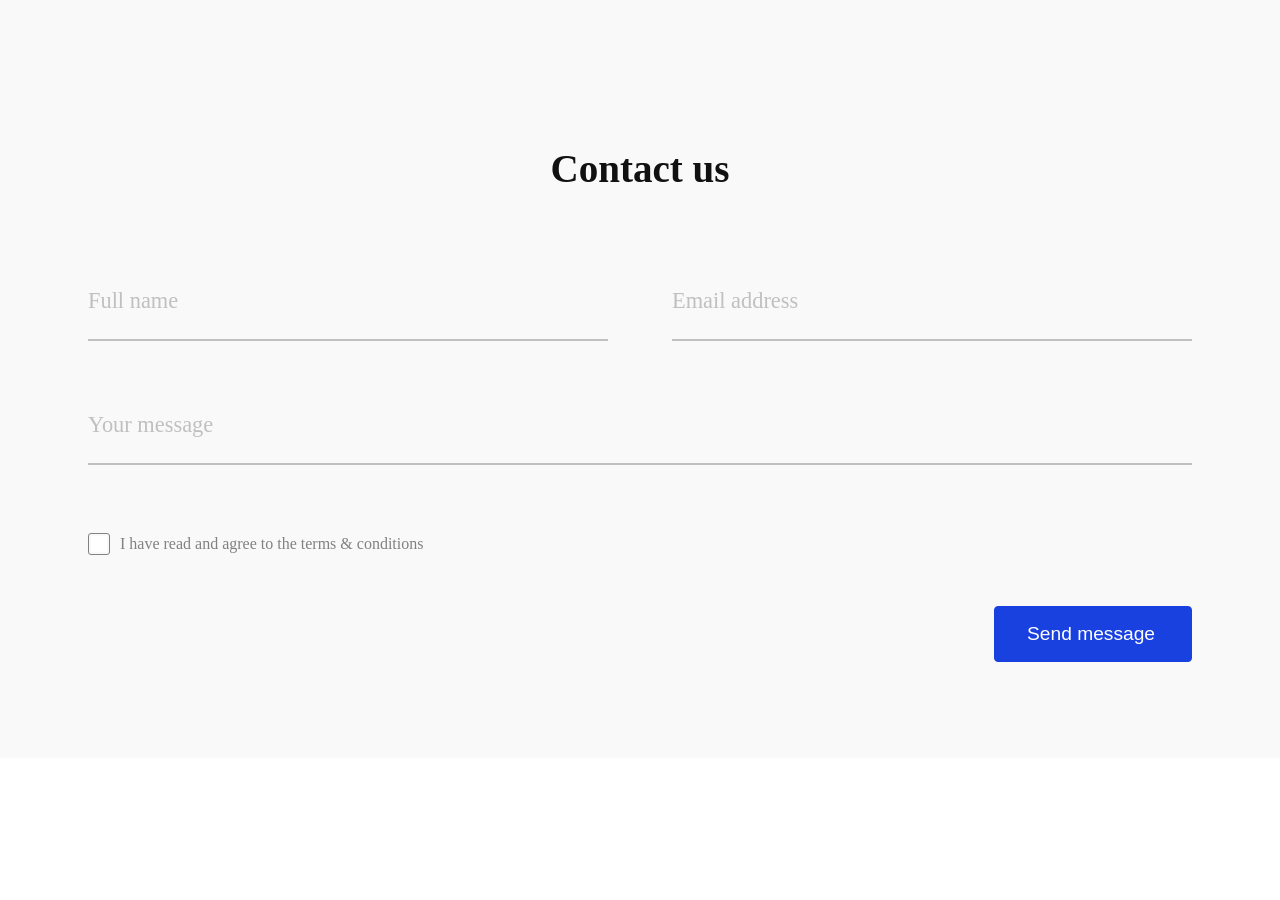
<file: public/contact-form/index.html>
<!DOCTYPE html>
<html lang="en">
	<head>
		<title></title> 
		<meta name="Description" content="" />
		<meta charset="UTF-8" />
		<meta name="viewport" content="width=device-width, initial-scale=1.0" />
		<meta http-equiv="X-UA-Compatible" content="ie=edge" />
		<link href="https://fonts.googleapis.com/css?family=Poppins:400,600|Roboto" rel="stylesheet">
		<link href="../assets/css/global.css?t=1688118513851" rel="stylesheet">
		<link href="styles.css?t=1688118513851" rel="stylesheet">
	</head>
	<body>
		<div id="content">


		</div>
		<script type="text/javascript" src="index.js?t=1688118513851"></script>
		<script>

			document.addEventListener("DOMContentLoaded", () => {
						
				new kr54xj(
					{ 
						"title": "Contact Form",
						"slug": "contact-form",
						"layout": "default",
						"preview": true,
						"template": "universal",
						"version": "1.0.3",
						"keywords": "contacts, form, email, message, notifications",
						"description": "Contact form with email notification system",
						"header": {
							"input": "richtext",
							"title": "Header",
							"value": "<center><h2>Contact us</h2></center>",
							"hint": "Header title or description."
						},
						"borderstyle": {
							"input": "range",
							"title": "Border Style",
							"value": "4",
							"default": "4",
							"min": "0",
							"max": "40",
							"hint": "Specify border roundness in pixels"
						},
						"ctatext": {
							"input": "text",
							"title": "Button Text",
							"value": "Send message",
							"default": "#1941df",
							"hint": "Button call to action text."
						},
						"termstext": {
							"input": "text",
							"title": "Terms Note",
							"value": "I have read and agree to the terms & conditions",
							"default": "",
							"hint": "Terms of service call to action text."
						},
						"csslibs": "",
						"jslibs": "",
						"c": {
							"section": "background-color:#f9f9f9;",
							"container": "max-width:1168px;padding-left:16px;padding-right:16px;",
							"classes": "pdm "
						}
					}
				);			
			});

		</script>
	</body>
</html>
</file>
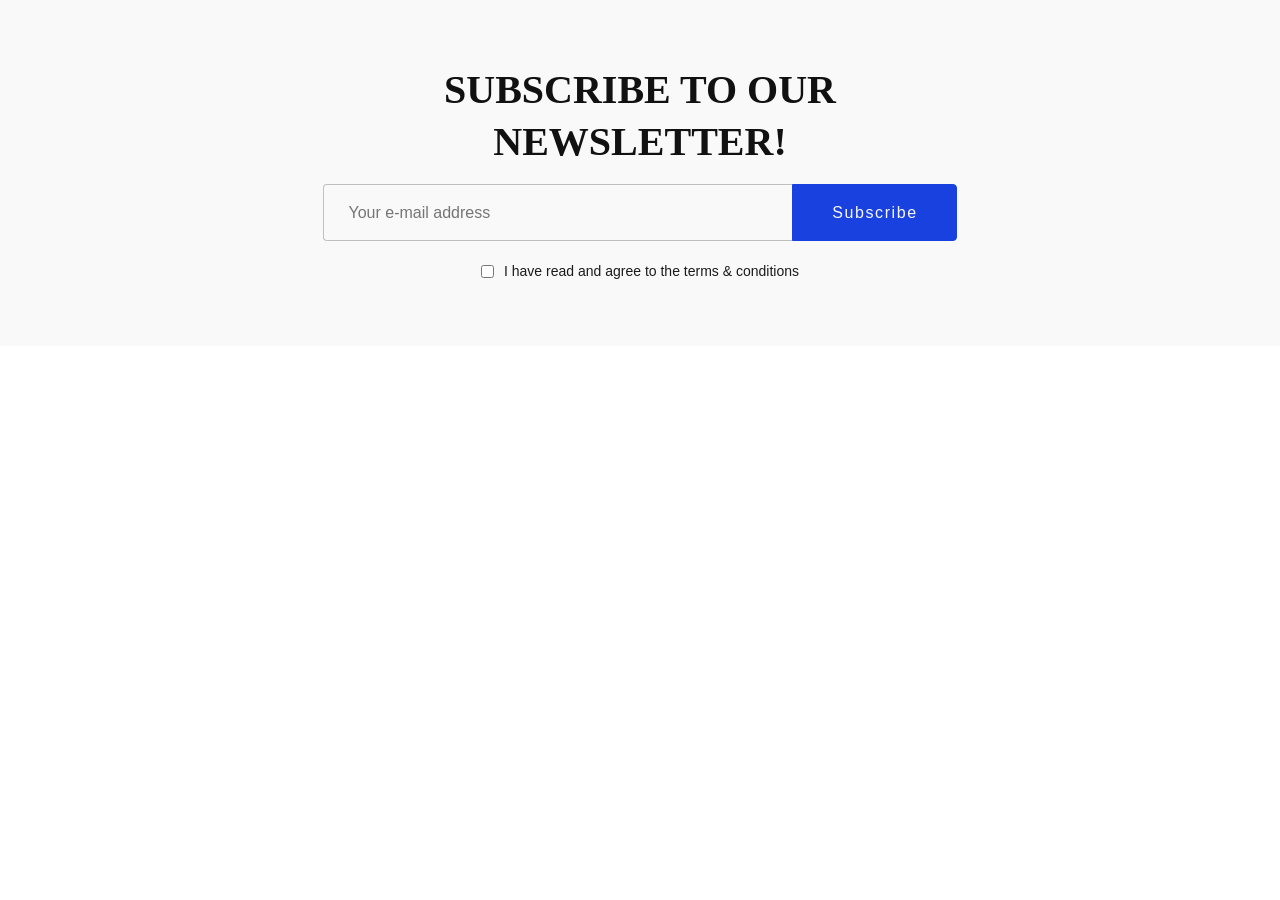
<file: public/email-subscription/index.html>
<!DOCTYPE html>
<html lang="en">
	<head>
		<title></title> 
		<meta name="Description" content="" />
		<meta charset="UTF-8" />
		<meta name="viewport" content="width=device-width, initial-scale=1.0" />
		<meta http-equiv="X-UA-Compatible" content="ie=edge" />
		<link href="https://fonts.googleapis.com/css?family=Poppins:400,600|Roboto" rel="stylesheet">
		<link href="../assets/css/global.css?t=1688118513851" rel="stylesheet">
		<link href="styles.css?t=1688118513851" rel="stylesheet">
	</head>
	<body>
		<div id="content">


		</div>
		<script type="text/javascript" src="index.js?t=1688118513851"></script>
		<script>

			document.addEventListener("DOMContentLoaded", () => {
						
				new kqaUcT(
					{ 
						"title": "Email Subscription",
						"slug": "email-subscription",
						"layout": "default",
						"preview": true,
						"template": "universal",
						"version": "1.0.3",
						"keywords": "newsletter, subscription, emails, mailchimp, notifications",
						"description": "Email subscription layout",
						"header": {
							"input": "richtext",
							"title": "Header",
							"value": "<center><h3>SUBSCRIBE TO OUR NEWSLETTER!</h3></center>",
							"hint": "Header title or description."
						},
						"borderstyle": {
							"input": "range",
							"title": "Border Style",
							"value": "4",
							"default": "4",
							"min": "0",
							"max": "40",
							"hint": "Specify border roundness in pixels"
						},
						"ctatext": {
							"input": "text",
							"title": "Button Text",
							"value": "Subscribe",
							"default": "#1941df",
							"hint": "Button call to action text."
						},
						"termstext": {
							"input": "text",
							"title": "Terms Note",
							"value": "I have read and agree to the terms & conditions",
							"default": "",
							"hint": "Terms of service call to action text."
						},
						"bgimage": {
							"input": "image",
							"title": "Background Image",
							"value": "",
							"default": "",
							"sizes": [
								"1200"
							],
							"hint": "Recommended image size is 1200px wide."
						},
						"bgcolor": {
							"input": "color",
							"title": "Background Color",
							"value": "#1941df",
							"default": "#1941df",
							"hint": "Background color overlay"
						},
						"bgcolorintensity": {
							"input": "range",
							"title": "Background Color Intensity",
							"value": "80",
							"default": "80",
							"min": "0",
							"max": "100",
							"hint": "Background color intensity"
						},
						"bgcolorintensity": {
							"input": "range",
							"title": "Background Color Intensity",
							"value": "80",
							"default": "80",
							"min": "0",
							"max": "100",
							"hint": "Background color intensity"
						},
						"csslibs": "",
						"jslibs": "",
						"c": {
							"section": "background-color:#f9f9f9;",
							"container": "max-width:1168px;padding-left:16px;padding-right:16px;",
							"classes": "pdm "
						}
					}
				);			
			});

		</script>
	</body>
</html>
</file>
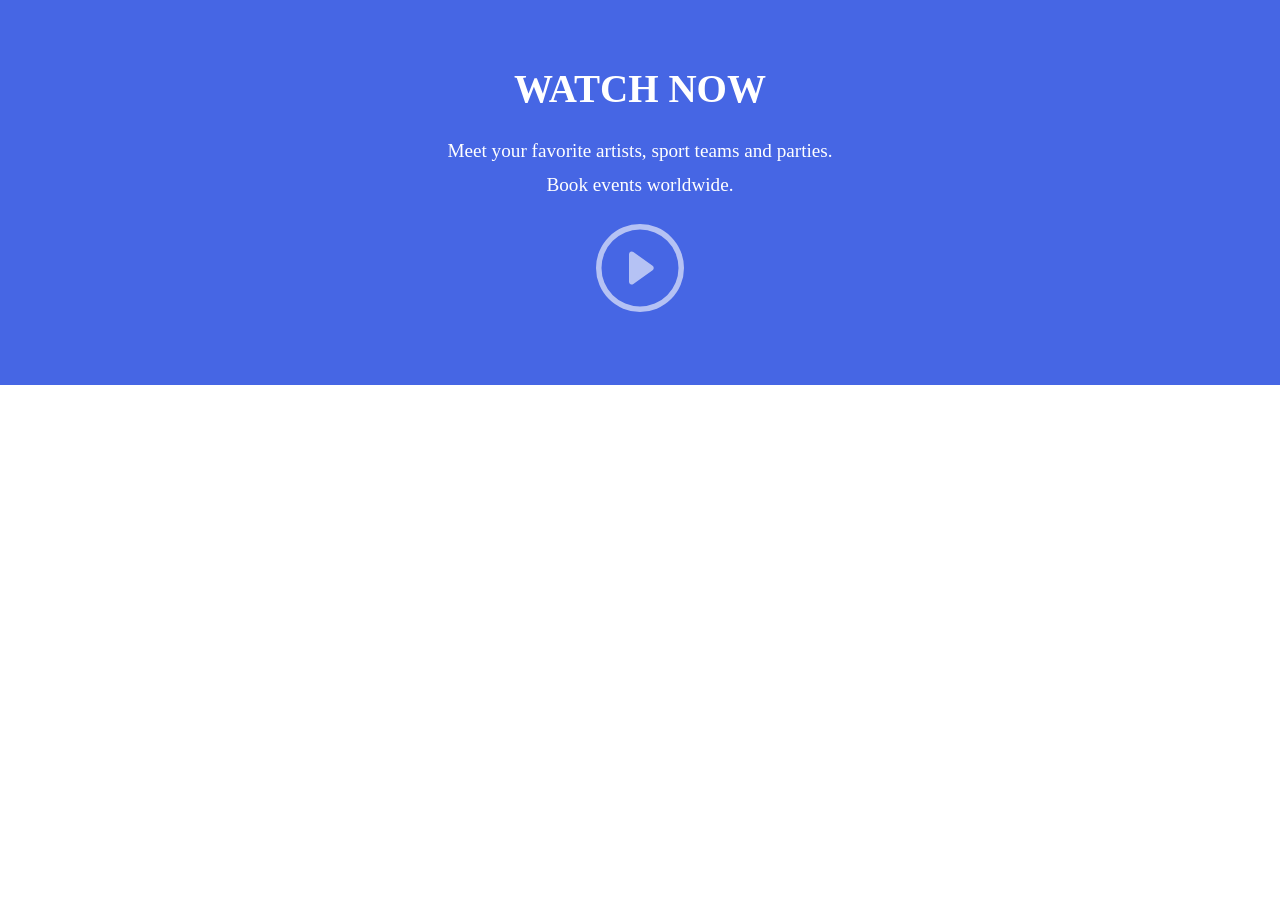
<file: public/interactive-banner/index.html>
<!DOCTYPE html>
<html lang="en">
	<head>
		<title></title> 
		<meta name="Description" content="" />
		<meta charset="UTF-8" />
		<meta name="viewport" content="width=device-width, initial-scale=1.0" />
		<meta http-equiv="X-UA-Compatible" content="ie=edge" />
		<link href="https://fonts.googleapis.com/css?family=Poppins:400,600|Roboto" rel="stylesheet">
		<link href="../assets/css/global.css?t=${timestamp}" rel="stylesheet">
		<link href="styles.css?t=${timestamp}" rel="stylesheet">
	</head>
	<body>
		<div id="content">


		</div>
		<script type="text/javascript" src="index.js?t=${timestamp}"></script>
		<script>

			document.addEventListener("DOMContentLoaded", () => {
						
				new kRBDSM(
					{
						"id":	"1000",
						"version": "1.0.0",
						"title": "Interactive Banner",
						"description": "Layout to add live Interactive Banner preview to your website",
						"preview": true,
						"slug": "interactive-banner",
						"header": {
							"input": "richtext",
							"title": "Header",
							"value": "",
							"hint": "Header title or description."
						},
						"title": {
							"input": "text", 
							"title": "Banner Title", 
							"value": "WATCH NOW", 
							"default": "", 
							"hint": "Banner title." 
						},
						"caption": {
							"input": "text", 
							"title": "Caption", 
							"value": "Meet your favorite artists, sport teams and parties. Book events worldwide.", 
							"default": "", 
							"hint": "Banner caption." 
						},
						"url": {
							"input": "text",
							"title": "Embed url",
							"value": "https://www.youtube.com/embed/fkJzkfr8f1M",
							"default": "",
							"hint": ""
						},
						"template": "universal",
						"csslibs": "",
						"jslibs": "",
						"keywords": "my layout, kenzap",
						"c": {
							"section": "background-color:#f9f9f9;",
							"container": "max-width:1168px;padding-left:16px;padding-right:16px;",
							"classes": "pdm "
						}
					}
				);			
			});

		</script>
	</body>
</html>
</file>
<file: public/assets/css/global.css>
:root {
    --txtColorA: #111111;
    --txtColorB: #818181;
    --txtColorC: #ffffff;
    --linkColorA: #1941DF;
    --linkColorB: #1941dfd0;
    --baseColorA: #1941df;
    --baseColorB: #1941df;
    --accColorA: #1941df;
    --accColorB: #1941df;
    --grayColorA: #F7F7F7;
    --grayColorB: #c0c0c0;
    --grayColorC: #818181;
  }
  html{font-size:16px; line-height: 1.75; -webkit-text-size-adjust: 100%; }
  body{margin: 0; line-height: 1.75; font-weight: 400; font-family: Red Hat Mono; color: var(--txtColorA); }
  h1, h2, h3, h4, h5{font-weight: 600; line-height: 1.3; margin: 3rem 0 1.38rem; font-family: Red Hat Mono}
  h1{font-size: 3.052em;}
  h2{font-size: 2.441em;}
  h3{font-size: 1.953em;}
  h4{font-size: 1.563em;}
  h5{font-size: 1.25em;}
  p{margin-bottom: 1rem;}
  b,strong{font-weight: 600;}
  small{font-size: 80%;}
  
  /* section spacings */
  section.pd0{padding-top:0;padding-bottom:0;}
  section.pds{padding-top:32px;padding-bottom:32px;}
  section.pdm{padding-top:64px;padding-bottom:64px;}
  section.pdl{padding-top:128px;padding-bottom:128px;}
  section.pde{padding-top:172px;padding-bottom:172px;}
  @media screen and (max-width: 500px){ .section.pdl, section.pde{padding-top:64px;padding-bottom:64px;} }
  
  /* button styles */
  .btns,.btnl,.btn{transition:all 0.24s;margin-bottom:1rem;padding: 0.5rem 1.5rem;border: 1px solid var(--baseColorA);text-decoration: none;color: var(--txtColorA);display: inline-block;}
  .btns{padding: 0.5rem 0.75rem;font-size: 0.8rem;line-height: 1rem;}
  .btnl{padding: 1rem 2rem;font-size: 1.2rem;line-height: 1rem;}
  .btns:hover,.btnl:hover,.btn:hover{background-color: var(--baseColorA);color: var(--txtColorC);}
</file>
<file: public/contact-form/styles.css>
.kr54xj img, .kr54xj ul, .kr54xj li {
  padding: 0;
  margin: 0;
  box-shadow: none;
  border: none;
  text-decoration: none;
  list-style: none;
}

.kr54xj .container {
  max-width: 1168px;
  padding: 0 16px;
  margin: 0 auto;
}

.kr54xj .kp-form {
  display: flex;
  flex-flow: row wrap;
  box-sizing: border-box;
}

.kr54xj .kp-form .half {
  flex: 0 0 50%;
  display: flex;
}

.kr54xj .kp-form .full {
  flex: 0 0 100%;
  display: flex;
}

.kr54xj .material-icons {
  font-size: 18px;
  margin-left: 4px;
}

.kr54xj .center {
  height: 100vh;
  display: flex;
  justify-content: center;
  align-items: center;
}

/*  TITLE  */
.kr54xj .title {
  grid-row: 1/2;
  grid-column: 1/4;
  padding: 2.8rem 4rem;
  margin-bottom: 1.4rem;
  font-size: 3.2rem;
  color: #373737;
  border-radius: 0.4rem 0.4rem 0 0;
  background: #f2f2f2;
  font-weight: 700;
}

/*  FORM  */
.kr54xj .form {
  display: flex;
  flex-direction: column;
  padding: 32px;
  box-sizing: border-box;
  position: relative;
}
.kr54xj .form__1 {
  grid-row: 2/3;
}
.kr54xj .form__2 {
  grid-row: 3/4;
}
.kr54xj .form__3 {
  grid-row: 4/5;
}
.kr54xj .form.active label {
  transform: translateY(-1.6rem);
  visibility: visible;
  font-size: 1.3rem;
  color: var(--baseColorA);
}
.kr54xj .form__input {
  font-size: 1.4rem;
  padding: 1rem 0;
  border: none;
  background: transparent;
  border-bottom: 2px solid var(--grayColorB);
  transition: all 0.3s;
}
.kr54xj .form__input:focus {
  outline: none;
  border-bottom: 2px solid var(--grayColorB);
}
.kr54xj .form__input:focus:invalid {
  border-bottom: 2px solid var(--baseColorA);
}
.kr54xj .form__label {
  font-size: 1.4rem;
  color: var(--grayColorB);
  position: absolute;
  top: 2rem;
  pointer-events: none;
  transition: all 0.3s;
}
.kr54xj .form__btn {
  background-color: var(--baseColorA);
  color: #fff;
  border: 1px solid var(--baseColorA);
  font-size: 1.2rem;
  padding: 16px 32px;
  margin: 2.8rem 0 0rem 0rem;
  float: right;
  cursor: pointer;
  border-radius: var(--borderStyle);
  overflow: hidden;
  position: relative;
  transition: all 0.24s;
}
.kr54xj .form__btn p {
  margin: 0;
}
.kr54xj .form__btn:focus {
  outline: 0;
}
.kr54xj .form__btn:hover {
  background-color: #fff;
  color: var(--baseColorA);
}
.kr54xj .form__btn--invisible {
  position: absolute;
  width: 100%;
  left: 0;
  top: -100%;
}
.kr54xj .form__btn--invisible.visible {
  top: 11px;
}
.kr54xj .form__btn--visible {
  display: flex;
  justify-content: center;
  align-items: center;
}
.kr54xj .form__btn--visible.invisible {
  transform: translateY(200%);
}
.kr54xj .form .kenzap-checkbox {
  margin: 0 0 4px;
}
.kr54xj .form .kenzap-checkbox label {
  display: inline-block;
  vertical-align: middle;
  position: relative;
  padding-left: 32px;
  color: var(--txtColorB);
  font-size: 1rem;
  height: 1.4rem;
  line-height: 1.4rem;
  cursor: pointer;
}
.kr54xj .form .kenzap-checkbox label::before {
  content: "";
  display: inline-block;
  position: absolute;
  width: 16px;
  height: 16px;
  left: 0;
  margin-left: 0px;
  border: 1px solid var(--txtColorB);
  border-radius: 3px;
  background-color: var(--bc, #fff);
  background-clip: content-box;
  padding: 2px;
  -webkit-transition: border 0.15s ease-in-out, color 0.15s ease-in-out;
  -o-transition: border 0.15s ease-in-out, color 0.15s ease-in-out;
  transition: border 0.15s ease-in-out, color 0.15s ease-in-out;
  -webkit-box-sizing: content-box;
  -moz-box-sizing: content-box;
  box-sizing: content-box;
}
.kr54xj .form .kenzap-checkbox input[type=checkbox] {
  opacity: 0;
  z-index: 1;
  padding: 8px;
  margin-top: 8px;
  transform: scale(1.5);
  position: absolute;
  cursor: pointer;
}
.kr54xj .form :checked + label {
  color: var(--txtColorB);
}
.kr54xj .form input[type=checkbox]:checked + label::before {
  background-color: var(--baseColorA);
  border-color: var(--txtColorB);
}
@media only screen and (max-width: 680px) {
  .kr54xj .form.half {
    flex: 0 0 100%;
    display: flex;
  }
}

/*  MAIL ICON  */
.kr54xj .container-mail {
  grid-column: 2/3;
  grid-row: 2/6;
  display: flex;
  justify-content: center;
  align-items: center;
  width: 31rem;
  height: 28rem;
  margin-bottom: 4rem;
}

.kr54xj .mail {
  position: relative;
  top: -4rem;
  left: -6rem;
}
.kr54xj .mail__top {
  position: absolute;
  top: -5.7rem;
  width: 0;
  height: 0;
  border-right: 8rem solid transparent;
  border-left: 8rem solid transparent;
  border-bottom: 5.8rem solid #ffab17;
  z-index: 0;
}
.kr54xj .mail__top.closed {
  transition: transform 0.6s 0.8s, z-index 0.2s 0.4s;
  z-index: 2;
  transition-delay: 0.5s;
  transform-origin: bottom left;
  transform: rotate3d(1, 0, 0, 180deg);
}
.kr54xj .mail__back {
  position: absolute;
  background: #ffab17;
  width: 16rem;
  height: 10rem;
  box-shadow: 0 0.1rem 1rem rgba(0, 0, 0, 0.3);
}
.kr54xj .mail__left {
  position: absolute;
  width: 0;
  height: 0;
  border-left: 8rem solid #ffc867;
  border-top: 5rem solid transparent;
  border-bottom: 5rem solid transparent;
}
.kr54xj .mail__right {
  position: absolute;
  left: 8rem;
  width: 0;
  height: 0;
  border-right: 8rem solid #ffc867;
  border-top: 5rem solid transparent;
  border-bottom: 5rem solid transparent;
}
.kr54xj .mail__bottom {
  position: absolute;
  top: 4.92rem;
  width: 0;
  height: 0;
  border-right: 8rem solid transparent;
  border-left: 8rem solid transparent;
  border-bottom: 5.08rem solid #ffbb43;
}
.kr54xj .mail__letter {
  position: absolute;
  top: -4rem;
  left: 2rem;
  width: 12rem;
  height: 9rem;
  background: #fff;
  box-shadow: 0 0 0.8rem rgba(0, 0, 0, 0.15);
  overflow: hidden;
  transition: all 0.8s ease;
}
.kr54xj .mail__letter.move {
  transform: translateY(45px);
}
.kr54xj .mail__letter * {
  background: #e0e0e0;
}
.kr54xj .mail__letter-square {
  position: absolute;
  top: 3rem;
  left: 1rem;
  width: 3.8rem;
  height: 4rem;
}
.kr54xj .mail__letter-square::before {
  content: "";
  position: absolute;
  top: -2rem;
  width: 10rem;
  height: 1.5rem;
  background: inherit;
}
.kr54xj .mail__letter-lines {
  top: 4.9rem;
  left: 5.8rem;
}
.kr54xj .mail__letter-lines, .kr54xj .mail__letter-lines::before, .kr54xj .mail__letter-lines::after {
  content: "";
  position: absolute;
  width: 5rem;
  height: 0.3rem;
  background: #e0e0e0;
}
.kr54xj .mail__letter-lines::before {
  top: -1rem;
}
.kr54xj .mail__letter-lines::after {
  top: 1rem;
}
</file>
<file: public/email-subscription/styles.css>
.glide {
  position: relative;
  width: 100%;
  box-sizing: border-box;
}
.glide * {
  box-sizing: inherit;
}
.glide__track {
  overflow: hidden;
}
.glide__slides {
  position: relative;
  width: 100%;
  list-style: none;
  backface-visibility: hidden;
  transform-style: preserve-3d;
  touch-action: pan-Y;
  overflow: hidden;
  margin: 0;
  padding: 0;
  white-space: nowrap;
  display: flex;
  flex-wrap: nowrap;
  will-change: transform;
}
.glide__slides--dragging {
  user-select: none;
}
.glide__slide {
  width: 100%;
  height: 100%;
  flex-shrink: 0;
  white-space: normal;
  user-select: none;
  -webkit-touch-callout: none;
  -webkit-tap-highlight-color: transparent;
}
.glide__slide a {
  user-select: none;
  -webkit-user-drag: none;
  -moz-user-select: none;
  -ms-user-select: none;
}
.glide__arrows {
  -webkit-touch-callout: none;
  user-select: none;
}
.glide__bullets {
  -webkit-touch-callout: none;
  user-select: none;
}
.glide--rtl {
  direction: rtl;
}

.glide__arrow {
  position: absolute;
  display: block;
  top: 50%;
  z-index: 2;
  color: white;
  text-transform: uppercase;
  padding: 9px 12px;
  background-color: transparent;
  border: 2px solid rgba(255, 255, 255, 0.5);
  border-radius: 4px;
  box-shadow: 0 0.25em 0.5em 0 rgba(0, 0, 0, 0.1);
  text-shadow: 0 0.25em 0.5em rgba(0, 0, 0, 0.1);
  opacity: 1;
  cursor: pointer;
  transition: opacity 150ms ease, border 300ms ease-in-out;
  transform: translateY(-50%);
  line-height: 1;
}
.glide__arrow:focus {
  outline: none;
}
.glide__arrow:hover {
  border-color: white;
}
.glide__arrow--left {
  left: 2em;
}
.glide__arrow--right {
  right: 2em;
}
.glide__arrow--disabled {
  opacity: 0.33;
}
.glide__bullets {
  position: absolute;
  z-index: 2;
  bottom: 2em;
  left: 50%;
  display: inline-flex;
  list-style: none;
  transform: translateX(-50%);
}
.glide__bullet {
  background-color: rgba(255, 255, 255, 0.5);
  width: 9px;
  height: 9px;
  padding: 0;
  border-radius: 50%;
  border: 2px solid transparent;
  transition: all 300ms ease-in-out;
  cursor: pointer;
  line-height: 0;
  box-shadow: 0 0.25em 0.5em 0 rgba(0, 0, 0, 0.1);
  margin: 0 0.25em;
}
.glide__bullet:focus {
  outline: none;
}
.glide__bullet:hover, .glide__bullet:focus {
  border: 2px solid white;
  background-color: rgba(255, 255, 255, 0.5);
}
.glide__bullet--active {
  background-color: white;
}
.glide--swipeable {
  cursor: grab;
  cursor: -moz-grab;
  cursor: -webkit-grab;
}
.glide--dragging {
  cursor: grabbing;
  cursor: -moz-grabbing;
  cursor: -webkit-grabbing;
}

.kqaUcT img, .kqaUcT ul, .kqaUcT li {
  padding: 0;
  margin: 0;
  box-shadow: none;
  border: none;
  text-decoration: none;
  list-style: none;
}

.kqaUcT .container {
  max-width: 1168px;
  padding: 0 16px;
  margin: 0 auto;
}

.kqaUcT .kp-content {
  text-align: center;
  max-width: 635px;
  margin: 0 auto;
}

.kqaUcT .kp-content h3 {
  color: ar(--txtColorA);
  font-size: 40px;
  margin: 0 0 1rem;
}

.kqaUcT .kp-content .kp-form .wrapper {
  position: relative;
  margin: 0 0 20px;
  display: flex;
  display: -webkit-flex;
  align-items: center;
  -webkit-align-items: center;
  justify-content: center;
  -webkit-justify-content: center;
}

.kqaUcT .kp-content .kp-form input[type=email] {
  font-size: 1rem;
  height: 57px;
  padding: 13px 25px;
  text-align: left;
  border: none;
  border-left: 1px solid var(--grayColorB);
  border-top: 1px solid var(--grayColorB);
  border-bottom: 1px solid var(--grayColorB);
  border-top-left-radius: var(--borderStyle);
  border-bottom-left-radius: var(--borderStyle);
  border-right: none;
  background: none;
  color: var(--txtColorB);
  outline: none;
  width: 74%;
  box-sizing: border-box;
}

.kqaUcT .kp-content .kp-form input[type=submit] {
  font-size: 1rem;
  border: 1px solid var(--baseColorA);
  background: var(--baseColorA);
  color: var(--grayColorA);
  border-top-right-radius: var(--borderStyle);
  border-bottom-right-radius: var(--borderStyle);
  width: 26%;
  height: 57px;
  letter-spacing: 0.1em;
  cursor: pointer;
  -webkit-transition: color 0.3s ease, background-color 0.3s ease, border-color 0.3s ease;
  -moz-transition: color 0.3s ease, background-color 0.3s ease, border-color 0.3s ease;
  transition: color 0.3s ease, background-color 0.3s ease, border-color 0.3s ease;
}

.kqaUcT .kp-content .kp-form input[type=submit]:hover {
  background: var(--grayColorA);
  border: 2px solid var(--baseColorA);
  color: var(--baseColorA);
}

.kqaUcT .kp-content .kp-form input[type=checkbox] {
  margin: 4px 10px 0 0;
}

.kqaUcT .kp-content .kp-form label {
  font-family: "Open Sans", sans-serif;
  font-size: 14px;
  font-weight: 400;
  line-height: 1.5;
  color: #1b1b1b;
  display: flex;
  display: -webkit-flex;
  align-items: flex-start;
  -webkit-align-items: flex-start;
  justify-content: center;
  -webkit-justify-content: center;
}

@media screen and (max-width: 30em) {
  /* width 480px */
  .kqaUcT .kp-content .kp-form input[type=submit] {
    letter-spacing: 0;
  }
}
</file>
<file: public/interactive-banner/styles.css>
.kRBDSM .container {
  max-width: 1168px;
  padding: 0 16px;
  margin: 0 auto;
}

:before,
:after,
* {
  -webkit-box-sizing: border-box;
  -moz-box-sizing: border-box;
  box-sizing: border-box;
}

.kRBDSM {
  position: relative;
  background-repeat: no-repeat;
  background-position: center center;
  -webkit-background-size: cover;
  -moz-background-size: cover;
  -o-background-size: cover;
  background-size: cover;
  padding: 100px 0;
  display: flex;
  display: -webkit-flex;
  align-items: center;
  -webkit-align-items: center;
  justify-content: center;
  -webkit-justify-content: center;
  transition: all 0.3s;
  background-color: #f9f9f9;
  background-image: url(https://static.kenzap.com/layouts/event/banner-img.jpg);
  --bgcolor:#1941df;
  --bgcolora:rgba(25, 65, 223, 0.8);
}

.kRBDSM.kp-parallax {
  background-attachment: fixed;
}

.kRBDSM:after {
  content: "";
  position: absolute;
  left: 0;
  right: 0;
  top: 0;
  bottom: 0;
  background: var(--bgcolora);
}

.kRBDSM .kp-content {
  position: relative;
  width: 69%;
  margin: 0 auto;
  z-index: 1;
  text-align: center;
}

.kRBDSM .kp-content .title {
  color: white;
  text-transform: uppercase;
  margin: 0 0 1.2rem;
  font-size: 2.441em;
}

.kRBDSM .kp-content .caption {
  font-size: 1.2rem;
  color: white;
  margin: 0 0 1.2rem;
}

.kRBDSM .kp-content .action {
  padding-top: 0.2rem;
}

.kRBDSM .kp-content .action a {
  opacity: 0.6;
  transition: all 0.3s;
}

.kRBDSM .kp-content .action a:hover {
  opacity: 1;
}

.kRBDSM .kAesnY.kenzap-md .kp-content {
  width: 80%;
}

.kRBDSM .kAesnY.kenzap-sm .kp-content,
.kRBDSM .kAesnY.kenzap-xs .kp-content {
  width: 100%;
}

@media screen and (max-width: 61.938em) {
  /* width: 991px; */
  .kRBDSM .kp-content {
    width: 80%;
  }
}
@media screen and (max-width: 48em) {
  /* width 768px */
  .kRBDSM .kAesnY.kenzap-md .kp-content,
  .kRBDSM .kp-content {
    width: 100%;
  }
}

/*# sourceMappingURL=styles.css.map */
</file>
